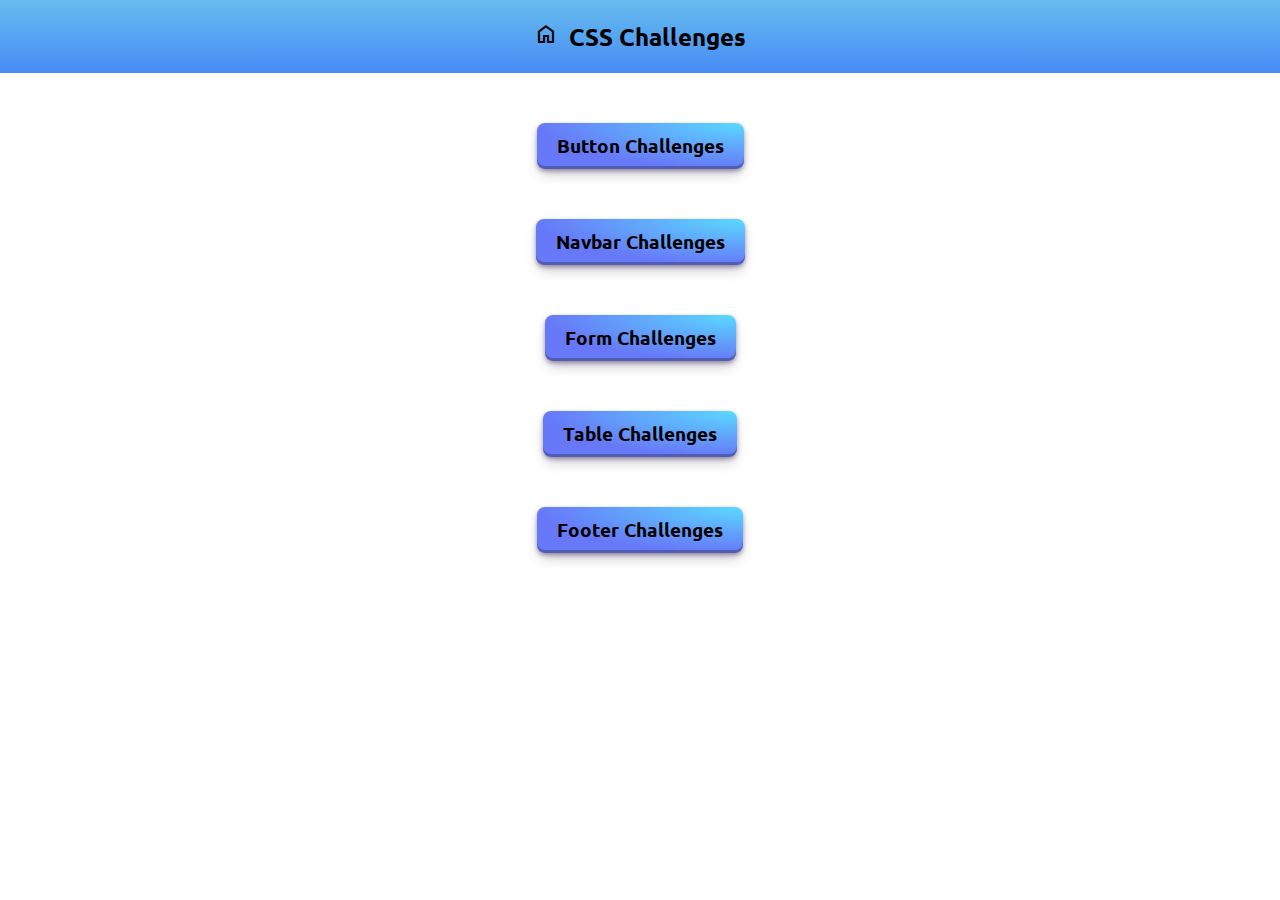
<file: index.html>
<!DOCTYPE html>
<html lang="en">
  <head>
    <meta charset="UTF-8">
    <meta name="viewport" content="width=device-width, initial-scale=1.0">
    <meta http-equiv="X-UA-Compatible" content="ie=edge">
    <title>CSS challenges</title>
    <link rel="stylesheet" href="./style.css">
    <link rel="stylesheet" href="https://fonts.googleapis.com/css2?family=Material+Symbols+Outlined:opsz,wght,FILL,GRAD@48,400,0,0" />
  </head>
  <body>
    <nav>
      <h1>
        <span class="material-symbols-outlined">home</span>
        CSS Challenges</h1>
    </nav>
    <a href="./ButtonChallenges/buttons.html">
      <div>
        <h3>Button Challenges</h3>
      </div>
    </a>
    <a href="./NavbarChallenges/navbar.html">
      <div>
        <h3>Navbar Challenges</h3>
      </div>
    </a>
    <a href="./FormChallenges/form.html">
      <div>
        <h3>Form Challenges</h3>
      </div>
    </a>
    <a href="./TableChallenges/table.html">
      <div>
        <h3>Table Challenges</h3>
      </div>
    </a>
    <a href="./Footer Section/footer.html">
      <div>
        <h3>Footer Challenges</h3>
      </div>
    </a>
  </body>
</html>
</file>
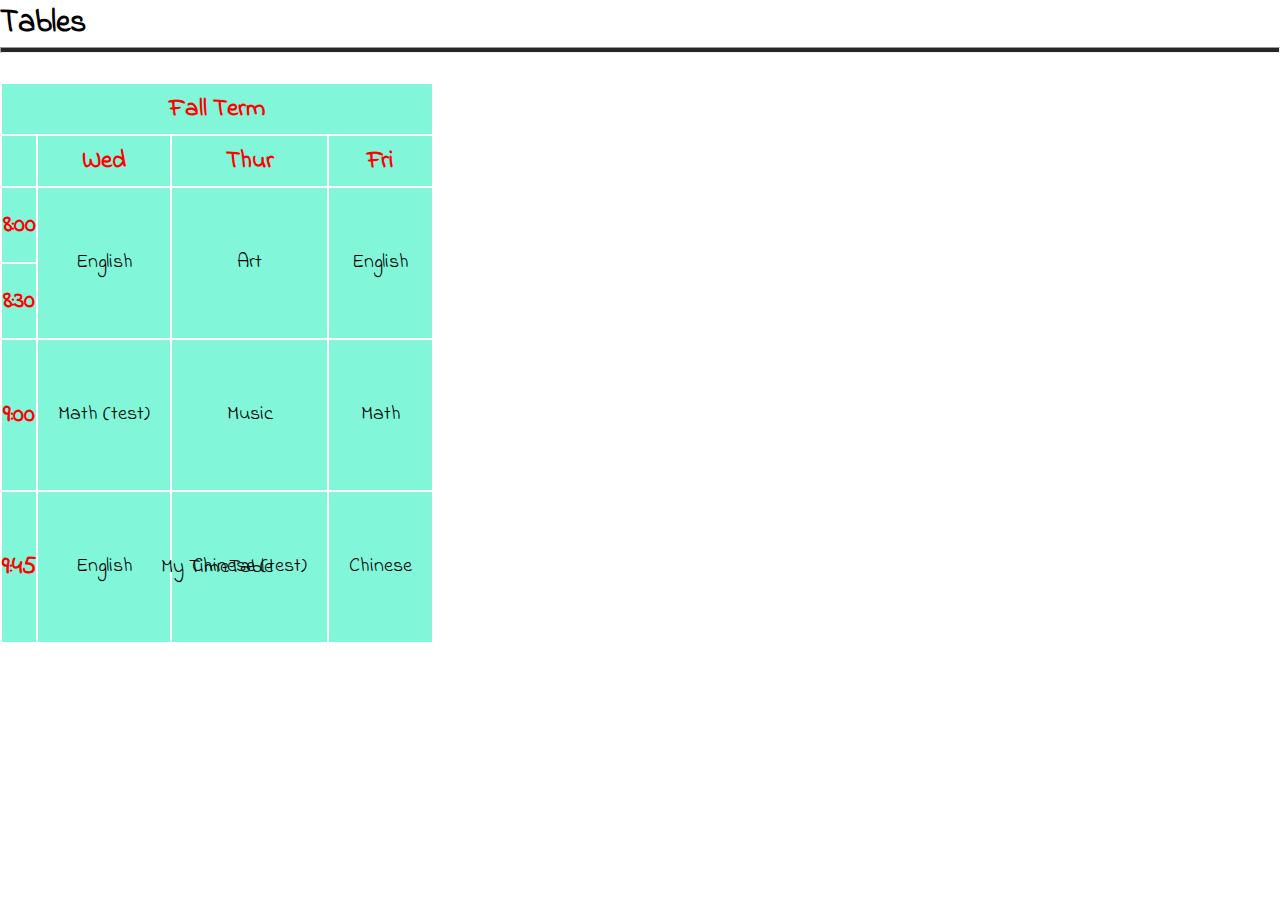
<file: TableChallenges/Challenge_2/index.html>
<!DOCTYPE html>
<html lang="en">
  <head>
    <meta charset="UTF-8" />
    <meta http-equiv="X-UA-Compatible" content="IE=edge" />
    <meta name="viewport" content="width=device-width, initial-scale=1.0" />
    <link rel="stylesheet" href="./style.css" />
    <title>iNeuron</title>
  </head>
  <body>
    <h1> Tables </h1>
    <hr>
    <table id="myTable" cellpadding="10">
      <caption>My TimeTable</caption>
      
      <tr>
        <th id = "myTitle" colspan="4">Fall Term</th>
      </tr>
      
      <tr>
        <th></th>
        <th scope="col">Wed</th>
        <th scope="col">Thur</th>
        <th scope="col">Fri</th>
      </tr>
      
      <tr>
        <th scope="row">8:00</th>
        <td rowspan="2">English</td>
        <td rowspan="2">Art</td>
        <td rowspan="2">English</td>
      </tr>
      
      <tr>
        <th scope="row">8:30</th>
      </tr>
      
      <tr>
        <th scope="row">9:00</th>
        <td>Math (test)</td>
        <td>Music</td>
        <td>Math</td>
      </tr>
      
      <tr>
        <th scope="row">9:45</th>
        <td>English</td>
        <td>Chinese (test)</td>
        <td>Chinese</td>
      </tr>
    </table>
</html>
</file>
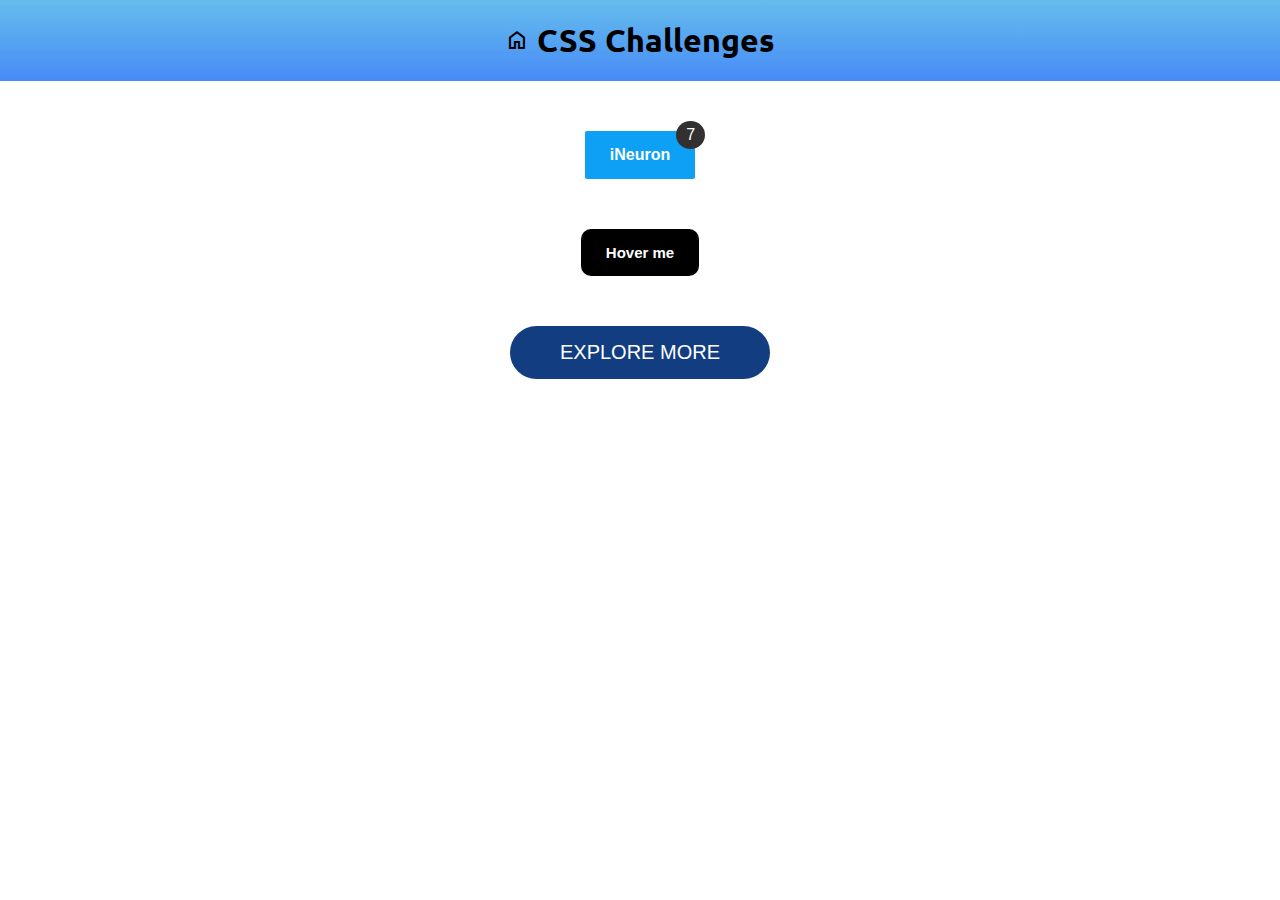
<file: ButtonChallenges/buttons.html>
<!DOCTYPE html>
<html lang="en">
<head>
    <meta charset="UTF-8">
    <meta http-equiv="X-UA-Compatible" content="IE=edge">
    <meta name="viewport" content="width=device-width, initial-scale=1.0">
    <title>Buttons | CSS challenge</title>
    <link rel="stylesheet" href="./style.css">
    <link rel="stylesheet" href="https://fonts.googleapis.com/css2?family=Material+Symbols+Outlined:opsz,wght,FILL,GRAD@48,400,0,0" />
</head>
<body>
    <a href="../index.html" class="home-nav">
        <nav>
        <h1>
            <span class="material-symbols-outlined">home</span>
            CSS Challenges</h1>
        </nav></a>
    <div class="badge-btn">
        <a href="#" class="btn-1">
            <span><b>iNeuron</b></span>
            <span class="badge">7</span>
        </a>
    </div>
    <div class="div_btn-2">
        <button class="hover_btn"><b>Hover me</b></button>
    </div>
    <div class="btn-wrapper">
        <button class="btn-3">Explore More</button>
    </div>
</body>
</html>
</file>
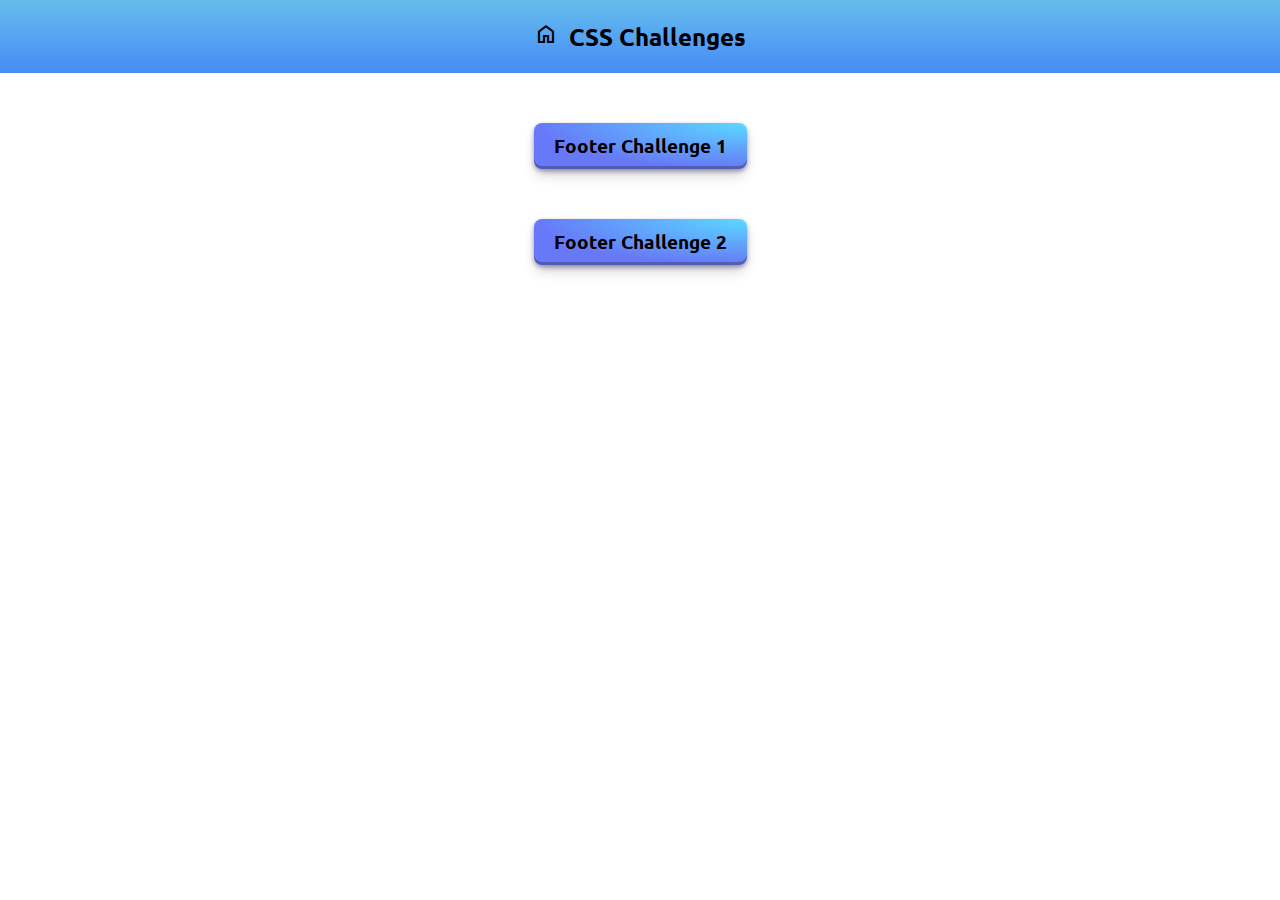
<file: Footer Section/footer.html>
<!DOCTYPE html>
<html lang="en">
  <head>
    <meta charset="UTF-8">
    <meta name="viewport" content="width=device-width, initial-scale=1.0">
    <meta http-equiv="X-UA-Compatible" content="ie=edge">
    <title>CSS challenges</title>
    <link rel="stylesheet" href="./style.css">
    <link rel="stylesheet" href="https://fonts.googleapis.com/css2?family=Material+Symbols+Outlined:opsz,wght,FILL,GRAD@48,400,0,0" />
  </head>
  <body>
    <a href="../index.html">
        <nav>
        <h1>
            <span class="material-symbols-outlined">home</span>
            CSS Challenges</h1>
        </nav>
    </a>
    <a href="./Challenge_1/footer-1.html">
      <div>
        <h3>Footer Challenge 1</h3>
      </div>
    </a>
    <a href="./Challenge_2/footer-2.html">
      <div>
        <h3>Footer Challenge 2</h3>
      </div>
    </a>
  </body>
</html>
</file>
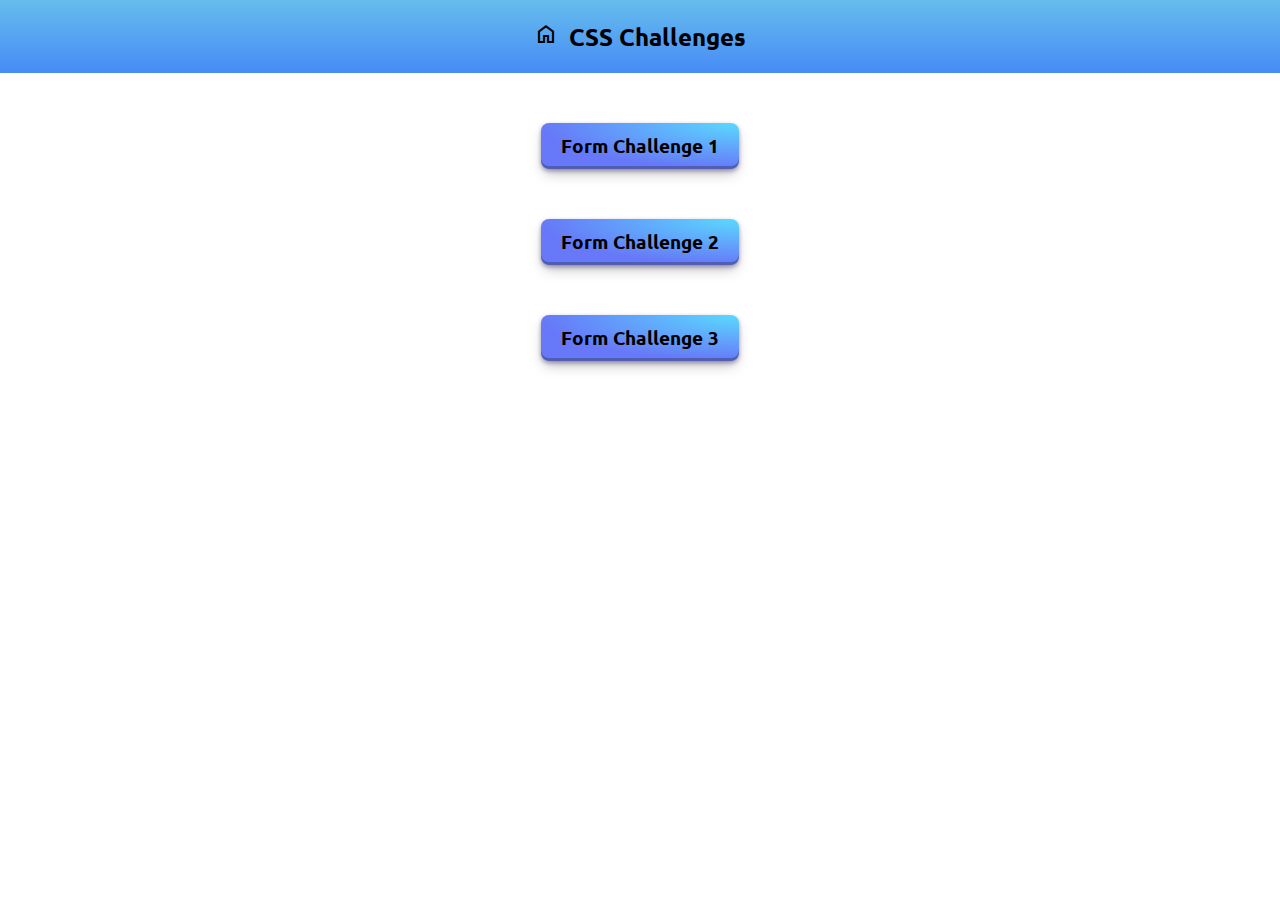
<file: FormChallenges/form.html>
<!DOCTYPE html>
<html lang="en">
  <head>
    <meta charset="UTF-8">
    <meta name="viewport" content="width=device-width, initial-scale=1.0">
    <meta http-equiv="X-UA-Compatible" content="ie=edge">
    <title>CSS challenges</title>
    <link rel="stylesheet" href="./style.css">
    <link rel="stylesheet" href="https://fonts.googleapis.com/css2?family=Material+Symbols+Outlined:opsz,wght,FILL,GRAD@48,400,0,0" />
  </head>
  <body>
    <a href="../index.html">
        <nav>
        <h1>
            <span class="material-symbols-outlined">home</span>
            CSS Challenges</h1>
        </nav>
    </a>
    <a href="./Challenge_1/form-1.html">
      <div>
        <h3>Form Challenge 1</h3>
      </div>
    </a>
    <a href="./Challenge_2/form-2.html">
      <div>
        <h3>Form Challenge 2</h3>
      </div>
    </a>
    <a href="./Challenge_3/form-3.html">
      <div>
        <h3>Form Challenge 3</h3>
      </div>
    </a>
  </body>
</html>
</file>
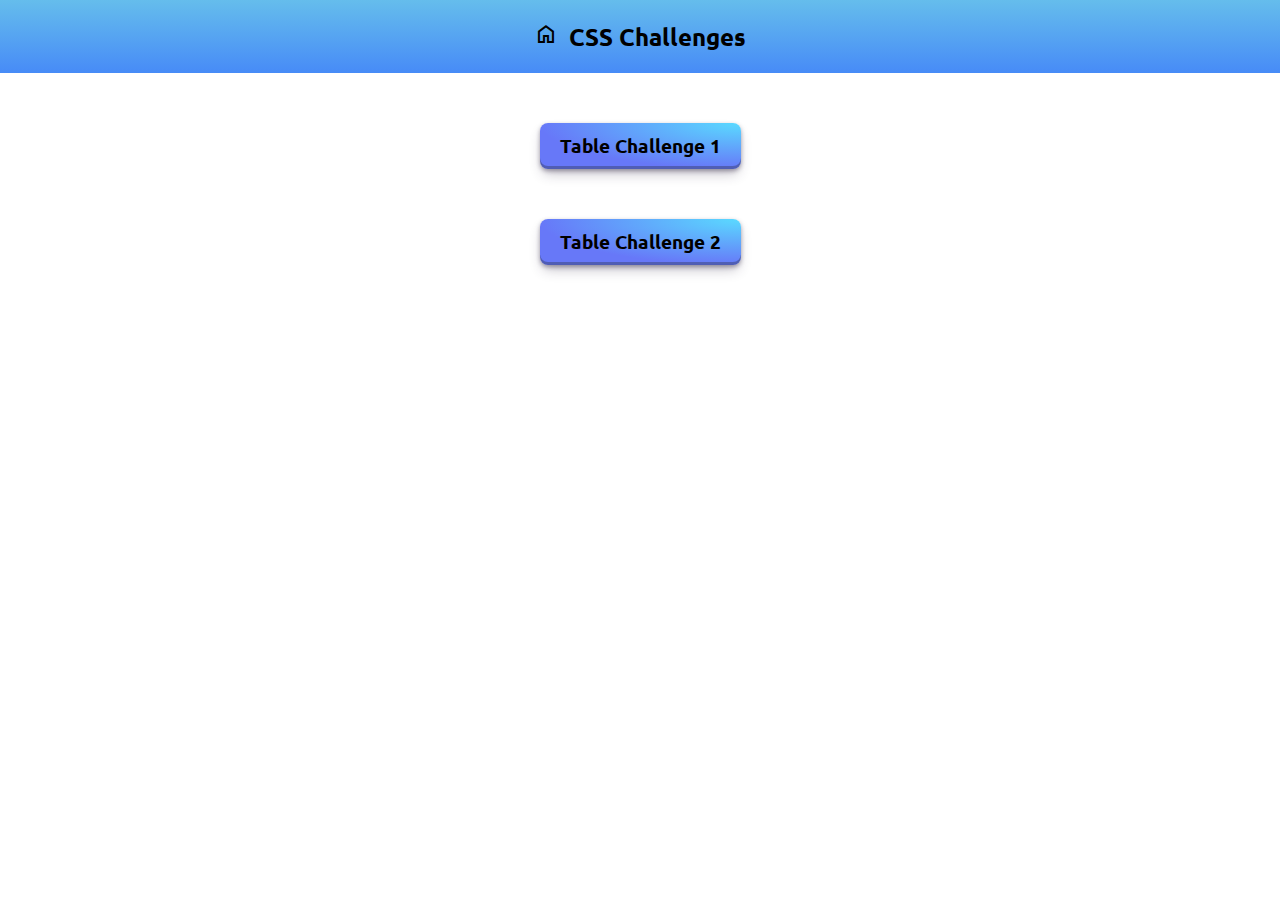
<file: TableChallenges/table.html>
<!DOCTYPE html>
<html lang="en">
  <head>
    <meta charset="UTF-8">
    <meta name="viewport" content="width=device-width, initial-scale=1.0">
    <meta http-equiv="X-UA-Compatible" content="ie=edge">
    <title>CSS challenges</title>
    <link rel="stylesheet" href="./style.css">
    <link rel="stylesheet" href="https://fonts.googleapis.com/css2?family=Material+Symbols+Outlined:opsz,wght,FILL,GRAD@48,400,0,0" />
  </head>
  <body>
    <a href="../index.html">
        <nav>
        <h1>
            <span class="material-symbols-outlined">home</span>
            CSS Challenges</h1>
        </nav>
    </a>
    <a href="./Challenge_1/table-1.html">
      <div>
        <h3>Table Challenge 1</h3>
      </div>
    </a>
    <a href="./Challenge_2/table-2.html">
      <div>
        <h3>Table Challenge 2</h3>
      </div>
    </a>
  </body>
</html>
</file>
<file: style.css>
@import url('https://fonts.googleapis.com/css2?family=Ubuntu&display=swap');

*{
    padding: 0;
    margin: 0;
    outline: 0;
}

body{
    display: flex;
    align-items: center;
    justify-content: center;
    flex-direction: column;
    font-family: 'Ubuntu', sans-serif;
    width: 100%;
}

nav{
    background: linear-gradient(to bottom, #65bdec, #478bf7);
    width: 100%;
    padding: 20px 0;
    display: flex;
    align-items: center;
    justify-content: center;
}

div{
    padding: 10px 20px;
    margin-top: 50px;
    border-radius: 8px;
    background-image: radial-gradient(100% 100% at 100% 0, #5adaff 0, #6778f8 100%);
    box-shadow: rgba(45, 35, 66, .4) 0 2px 4px,rgba(45, 35, 66, .3) 0 7px 13px -3px,rgba(58, 65, 111, .5) 0 -3px 0 inset;
}

a{
    display: contents;
    color: black;
}

div:hover{
    transition: all .2s ease-in-out;
    transform: scale(1.1);
}

h1{
    font-size: x-large;
    font-weight: 1000;
}

h3{
    font-size: larger;
}

.material-symbols-outlined{
    display: block;
    margin-top: 2px;
    padding-right: 5px;
}
</file>
<file: TableChallenges/Challenge_2/style.css>
@import url("https://fonts.googleapis.com/css?family=Indie+Flower");
@import url('https://fonts.googleapis.com/css2?family=Ubuntu&display=swap');

* {
  font-family: Indie Flower;
  margin:0;
  padding: 0;
  outline: 0;
}
.nav-bar-fixed{
    position: fixed;
    z-index: 10;
    top:0px;
    background: linear-gradient(to bottom, #65bdec, #478bf7);
    width: 100%;
    padding: 20px 0;
    display: flex;
    align-items: center;
    justify-content: center;
}

.home-nav{
    display: contents;
    color: black;
    font-family: 'Ubuntu', sans-serif;
}
.home-nav h1{
    font-family: 'Ubuntu', sans-serif;
}

/* <---- table css--> */

.flex-center{
    display:block;
    margin-top: 100px;
    margin-left: 15px;
}
hr{
    height: 4px ;
    background-color: #272626;
}
tr{
    background-color: #82f6d9;
}
table caption {
    transform: translateY(500px);
    font-size: 20px;
}
td{
    text-align: center;
    font-size: 20px;
    color: #000;
    padding: 50px 20px;
}
tr{
    text-align: center;
    font-size: 25px;
    color: #ff0000;
    line-height: 50px;
}
table .small{
    text-align: center;
    font-size: 25px;
    color: #ff0000;
    line-height: 0px;
}
tr .blue-cell{
    background-color: #68bcf4;
}
td:hover{
    background-color: #68bcf4;
}
</file>
<file: ButtonChallenges/style.css>
@import url('https://fonts.googleapis.com/css2?family=Ubuntu&display=swap');
*{
    padding: 0;
    margin: 0;
    outline: 0;
}

body{
    display: flex;
    align-items: center;
    justify-content: center;
    flex-direction: column;
}

nav{
    background: linear-gradient(to bottom, #65bdec, #478bf7);
    width: 100%;
    padding: 20px 0;
    display: flex;
    align-items: center;
    justify-content: center;
}

.home-nav{
    display: contents;
    color: black;
    font-family: 'Ubuntu', sans-serif;
}

div{
    margin-top: 50px;
}


.badge-btn {
    background-color: #0ea0f5;
    color: white;
    padding: 15px 25px;
    position: relative;
    display: inline-block;
    border-radius: 2px;
    cursor: pointer;
  }
  
.badge-btn .badge {
    position: absolute;
    top: -10px;
    right: -10px;
    padding: 5px 10px;
    border-radius: 50%;
    background: #323030;
    color: white;
}

a.btn-1{
    font-family: Arial, Helvetica, sans-serif;
    display: contents;
    color: #ffffff;
}

.hover_btn {
    font-family: Arial, Helvetica, sans-serif;
    background-color: #000000;
    color: white;
    padding: 15px 25px;
    border-radius: 10px;
    cursor: pointer;
    outline: none;
    border: 4px #000000;
    font-size: 15px;
  }

.hover_btn:hover {
    border: 4px #d9ff00;
    box-shadow: 0 0 10px #d9ff00;
  }

.btn-3{
    font-family: Arial, Helvetica, sans-serif;
    background-color: #123d81;
    color: white;
    padding: 15px 50px;
    border-radius: 30px;
    cursor: pointer;
    outline: none;
    font-size: 20px;
    border: none;
    text-transform: uppercase;
}

.btn-3:hover{
    box-shadow: 0 0 10px #111110;
}
</file>
<file: Footer Section/style.css>
@import url('https://fonts.googleapis.com/css2?family=Ubuntu&display=swap');

*{
    padding: 0;
    margin: 0;
    outline: 0;
}

body{
    display: flex;
    align-items: center;
    justify-content: center;
    flex-direction: column;
    font-family: 'Ubuntu', sans-serif;
    width: 100%;
}

nav{
    background: linear-gradient(to bottom, #65bdec, #478bf7);
    width: 100%;
    padding: 20px 0;
    display: flex;
    align-items: center;
    justify-content: center;
}

div{
    padding: 10px 20px;
    margin-top: 50px;
    border-radius: 8px;
    background-image: radial-gradient(100% 100% at 100% 0, #5adaff 0, #6778f8 100%);
    box-shadow: rgba(45, 35, 66, .4) 0 2px 4px,rgba(45, 35, 66, .3) 0 7px 13px -3px,rgba(58, 65, 111, .5) 0 -3px 0 inset;
}

a{
    display: contents;
    color: black;
}

div:hover{
    transition: all .2s ease-in-out;
    transform: scale(1.1);
}

h1{
    font-size: x-large;
    font-weight: 1000;
}

h3{
    font-size: larger;
}

.material-symbols-outlined{
    display: block;
    margin-top: 2px;
    padding-right: 5px;
}
</file>
<file: FormChallenges/style.css>
@import url('https://fonts.googleapis.com/css2?family=Ubuntu&display=swap');

*{
    padding: 0;
    margin: 0;
    outline: 0;
}

body{
    display: flex;
    align-items: center;
    justify-content: center;
    flex-direction: column;
    font-family: 'Ubuntu', sans-serif;
    width: 100%;
}

nav{
    background: linear-gradient(to bottom, #65bdec, #478bf7);
    width: 100%;
    padding: 20px 0;
    display: flex;
    align-items: center;
    justify-content: center;
}

div{
    padding: 10px 20px;
    margin-top: 50px;
    border-radius: 8px;
    background-image: radial-gradient(100% 100% at 100% 0, #5adaff 0, #6778f8 100%);
    box-shadow: rgba(45, 35, 66, .4) 0 2px 4px,rgba(45, 35, 66, .3) 0 7px 13px -3px,rgba(58, 65, 111, .5) 0 -3px 0 inset;
}

a{
    display: contents;
    color: black;
}

div:hover{
    transition: all .2s ease-in-out;
    transform: scale(1.1);
}

h1{
    font-size: x-large;
    font-weight: 1000;
}

h3{
    font-size: larger;
}

.material-symbols-outlined{
    display: block;
    margin-top: 2px;
    padding-right: 5px;
}
</file>
<file: TableChallenges/style.css>
@import url('https://fonts.googleapis.com/css2?family=Ubuntu&display=swap');

*{
    padding: 0;
    margin: 0;
    outline: 0;
}

body{
    display: flex;
    align-items: center;
    justify-content: center;
    flex-direction: column;
    font-family: 'Ubuntu', sans-serif;
    width: 100%;
}

nav{
    background: linear-gradient(to bottom, #65bdec, #478bf7);
    width: 100%;
    padding: 20px 0;
    display: flex;
    align-items: center;
    justify-content: center;
}

div{
    padding: 10px 20px;
    margin-top: 50px;
    border-radius: 8px;
    background-image: radial-gradient(100% 100% at 100% 0, #5adaff 0, #6778f8 100%);
    box-shadow: rgba(45, 35, 66, .4) 0 2px 4px,rgba(45, 35, 66, .3) 0 7px 13px -3px,rgba(58, 65, 111, .5) 0 -3px 0 inset;
}

a{
    display: contents;
    color: black;
}

div:hover{
    transition: all .2s ease-in-out;
    transform: scale(1.1);
}

h1{
    font-size: x-large;
    font-weight: 1000;
}

h3{
    font-size: larger;
}

.material-symbols-outlined{
    display: block;
    margin-top: 2px;
    padding-right: 5px;
}
</file>
